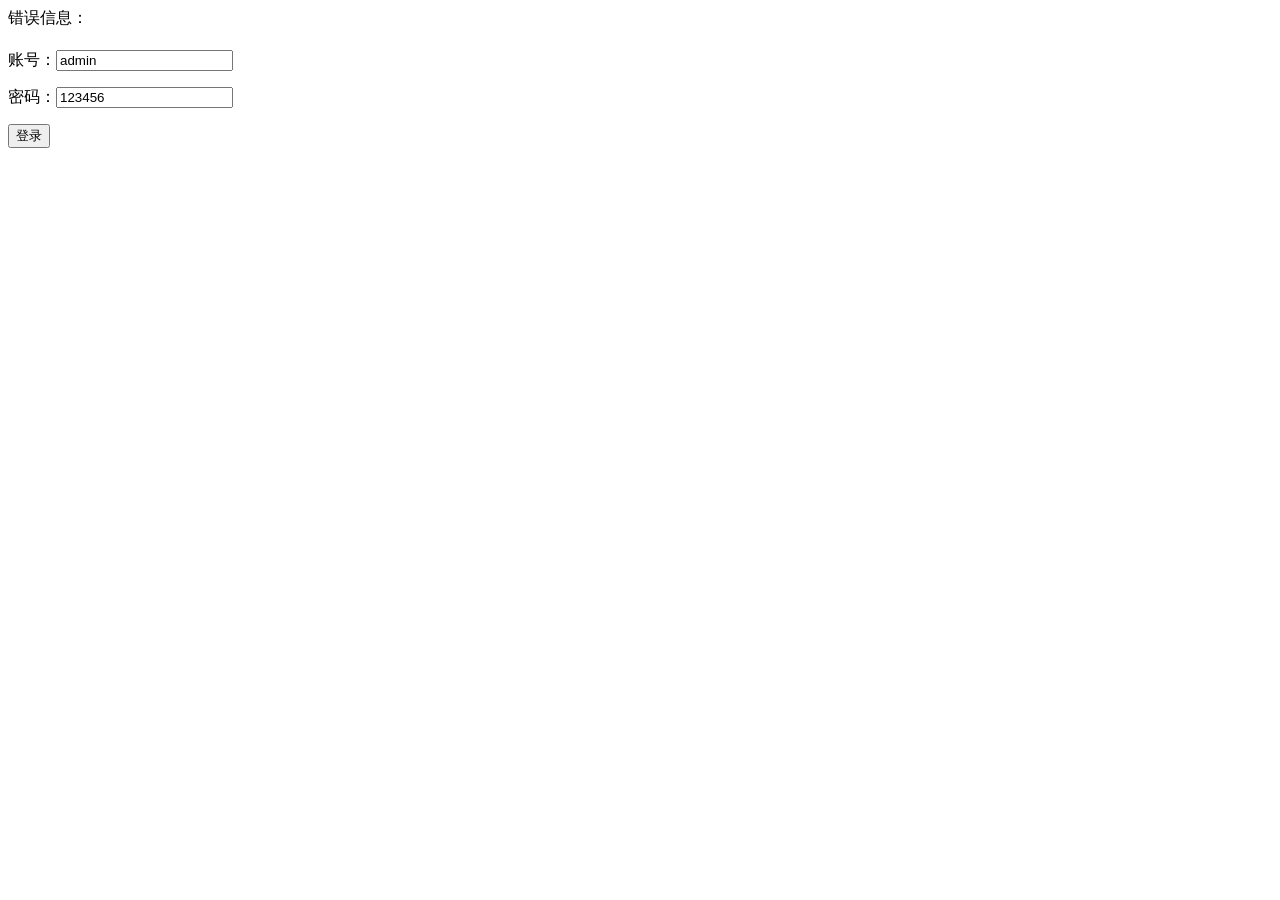
<file: bubble-component/bubble-component-shiro/src/main/resources/templates/login.html>
<!DOCTYPE html>
<html lang="en" xmlns:th="http://www.w3.org/1999/xhtml">
<head>
    <meta charset="UTF-8">
    <title>Login</title>
</head>
<body>
错误信息：<h4 th:text="${msg}"></h4>
<form action="" method="post">
    <p>账号：<input type="text" name="username" value="admin"/></p>
    <p>密码：<input type="text" name="password" value="123456"/></p>
    <p><input type="submit" value="登录"/></p>
</form>
</body>
</html>
</file>
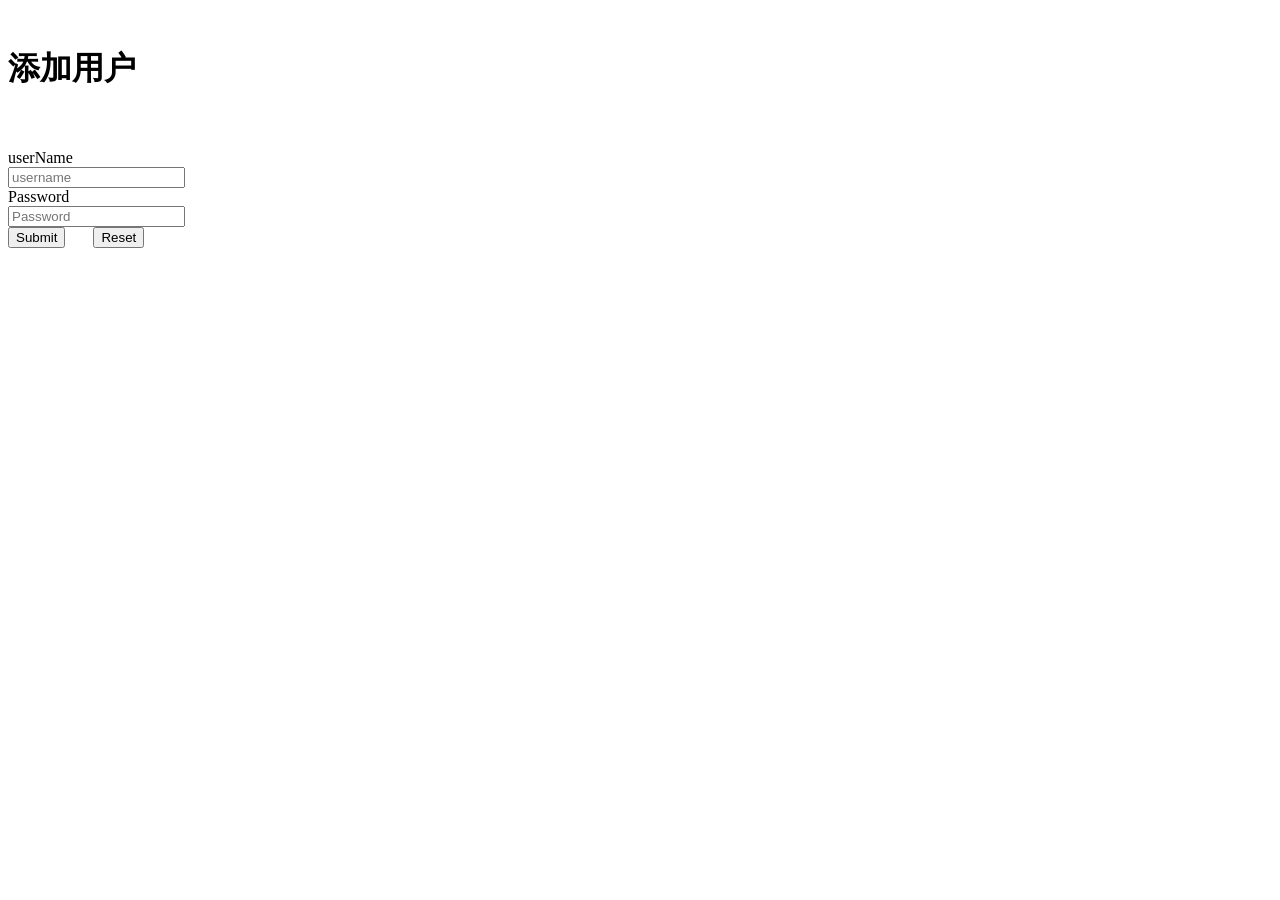
<file: bubble-component/bubble-component-shiro/src/main/resources/templates/userInfoAdd.html>
<!DOCTYPE html>
<html lang="en" xmlns:th="http://www.thymeleaf.org">
<head>
    <meta charset="UTF-8"/>
    <title>user</title>
    <link rel="stylesheet" th:href="@{/css/bootstrap.css}"></link>
</head>
<body class="container">
<br/>
<h1>添加用户</h1>
<br/><br/>
<div class="with:80%">
    <form class="form-horizontal" th:action="@{/userInfo/thymeleaf/add}" method="post">
        <div class="form-group">
            <label for="userName" class="col-sm-2 control-label">userName</label>
            <div class="col-sm-10">
                <input type="text" class="form-control" name="username" id="username" placeholder="username"/>
            </div>
        </div>
        <div class="form-group">
            <label for="password" class="col-sm-2 control-label">Password</label>
            <div class="col-sm-10">
                <input type="password" class="form-control" name="password" id="password" placeholder="Password"/>
            </div>
        </div>
        <div class="form-group">
            <div class="col-sm-offset-2 col-sm-10">
                <input type="submit" value="Submit" class="btn btn-info"/>
                &nbsp; &nbsp; &nbsp;
                <input type="reset" value="Reset" class="btn btn-info"/>
            </div>

        </div>
    </form>
</div>
</body>
</html>
</file>
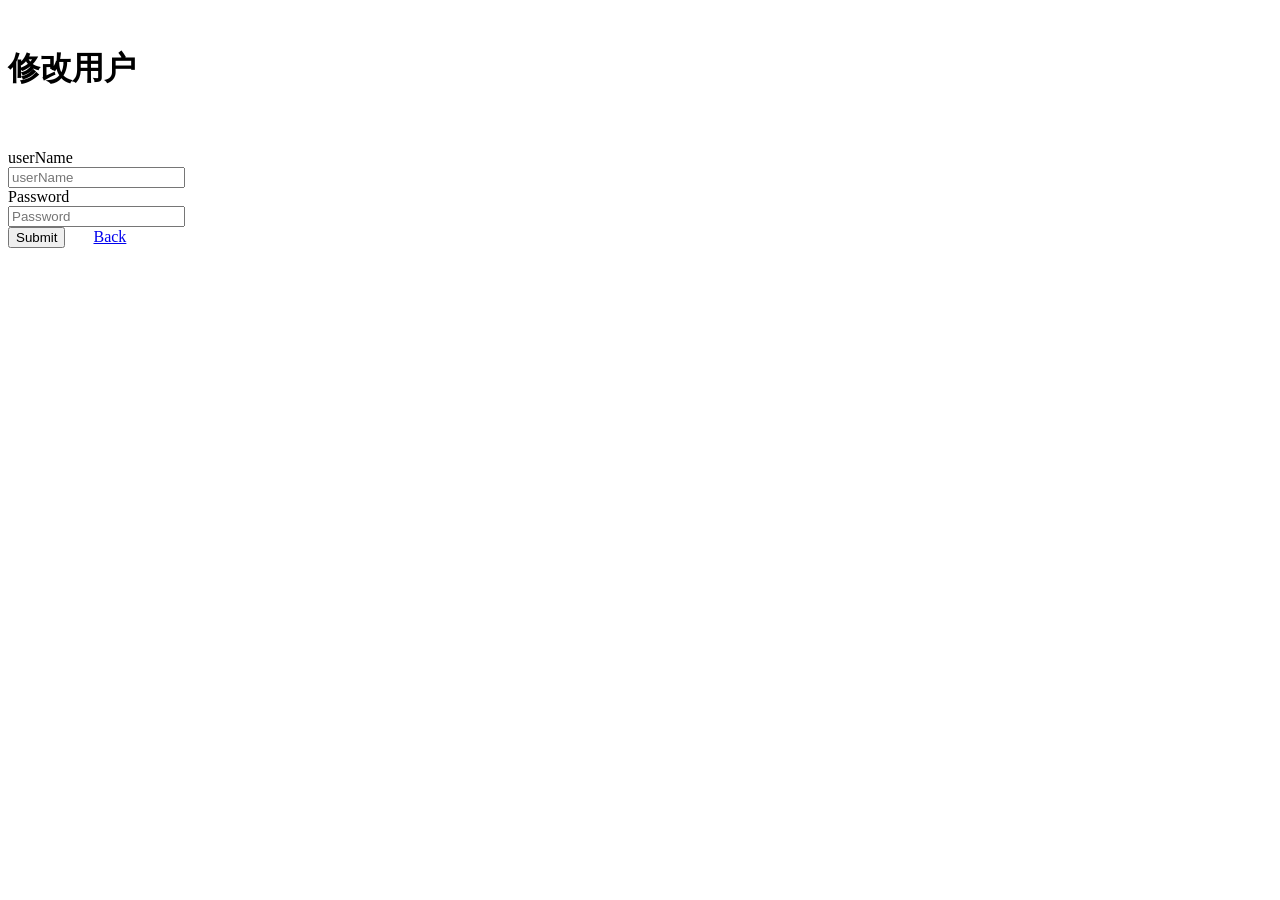
<file: bubble-component/bubble-component-shiro/src/main/resources/templates/userInfoEdit.html>
<!DOCTYPE html>
<html lang="en" xmlns:th="http://www.thymeleaf.org">
<head>
    <meta charset="UTF-8"/>
    <title>user</title>
    <link rel="stylesheet" th:href="@{/css/bootstrap.css}"></link>
</head>
<body class="container">
<br/>
<h1>修改用户</h1>
<br/><br/>
<div class="with:80%">
    <form class="form-horizontal" th:action="@{/userInfo/thymeleaf/edit}" th:object="${user}" method="post">
        <input type="hidden" name="uid" th:value="*{uid}"/>
        <div class="form-group">
            <label for="userName" class="col-sm-2 control-label">userName</label>
            <div class="col-sm-10">
                <input type="text" class="form-control" name="username" id="username" th:value="*{username}"
                       placeholder="userName"/>
            </div>
        </div>
        <div class="form-group">
            <label for="password" class="col-sm-2 control-label">Password</label>
            <div class="col-sm-10">
                <input type="password" class="form-control" name="password" id="password" th:value="*{password}"
                       placeholder="Password"/>
            </div>
        </div>
        <div class="form-group">
            <div class="col-sm-offset-2 col-sm-10">
                <input type="submit" value="Submit" class="btn btn-info"/>
                &nbsp; &nbsp; &nbsp;
                <a href="/userInfo/thymeleaf/toAdd" th:href="@{/userInfo/thymeleaf/list}" class="btn btn-info">Back</a>
            </div>

        </div>
    </form>
</div>
</body>
</html>
</file>
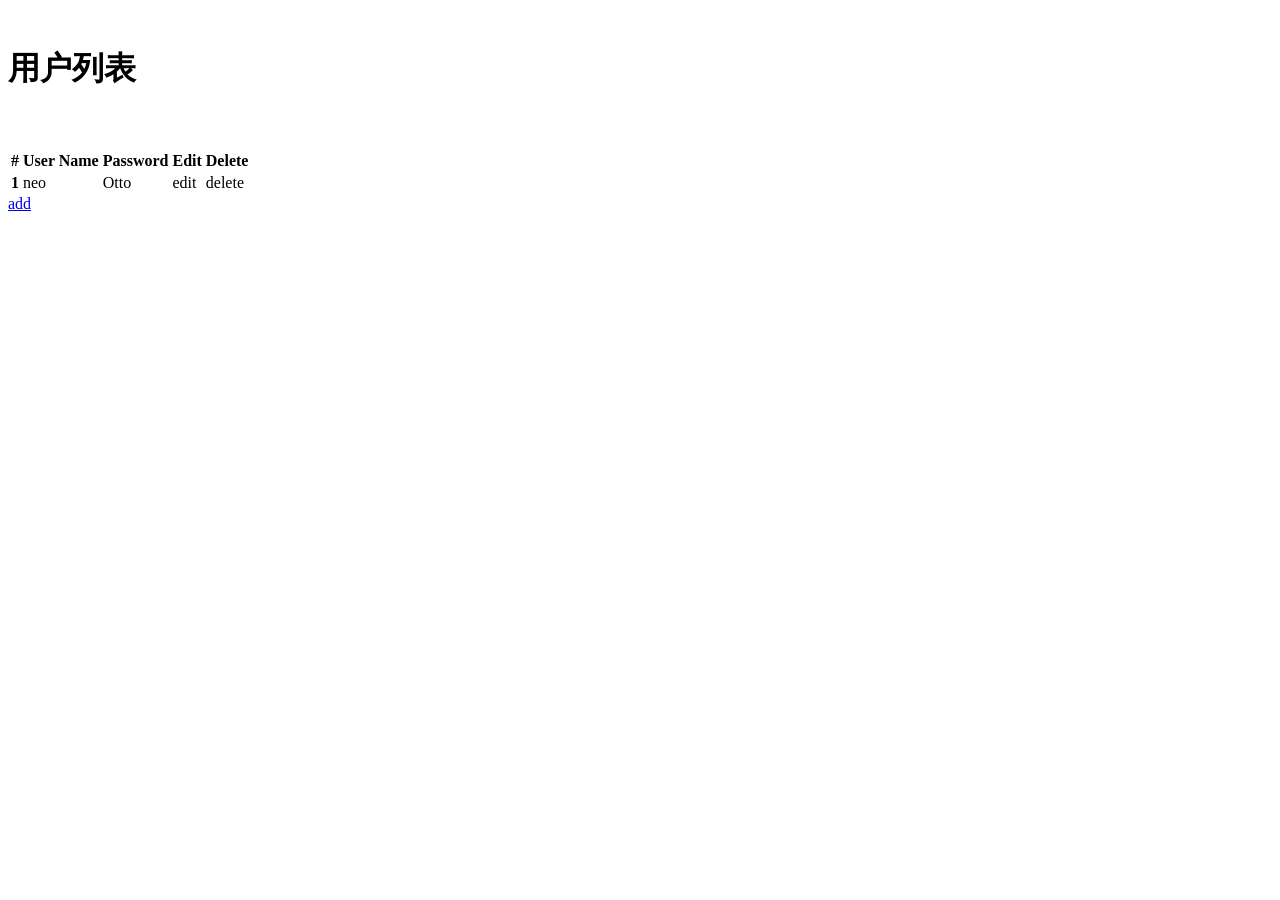
<file: bubble-component/bubble-component-shiro/src/main/resources/templates/userInfoList.html>
<!DOCTYPE html>
<html lang="en" xmlns:th="http://www.thymeleaf.org">
<head>
    <meta charset="UTF-8"/>
    <title>userList</title>
    <link rel="stylesheet" th:href="@{/css/bootstrap.css}"></link>
</head>
<body class="container">
<br/>
<h1>用户列表</h1>
<br/><br/>
<div class="with:80%">
    <table class="table table-hover">
        <thead>
        <tr>
            <th>#</th>
            <th>User Name</th>
            <th>Password</th>
            <!--<th>Age</th>-->
            <th>Edit</th>
            <th>Delete</th>
        </tr>
        </thead>
        <tbody>
        <tr th:each="user : ${users}">
            <th scope="row" th:text="${user.uid}">1</th>
            <td th:text="${user.username}">neo</td>
            <td th:text="${user.password}">Otto</td>
            <!--<td th:text="${user.age}">6</td>-->
            <td><a th:href="@{/userInfo/thymeleaf/toEdit(id=${user.uid})}">edit</a></td>
            <td><a th:href="@{/userInfo/thymeleaf/delete(id=${user.uid})}">delete</a></td>
        </tr>
        </tbody>
    </table>
</div>
<div class="form-group">
    <div class="col-sm-2 control-label">
        <a href="/toAdd" th:href="@{/userInfo/thymeleaf/toAdd}" class="btn btn-info">add</a>
    </div>
</div>

</body>
</html>
</file>
